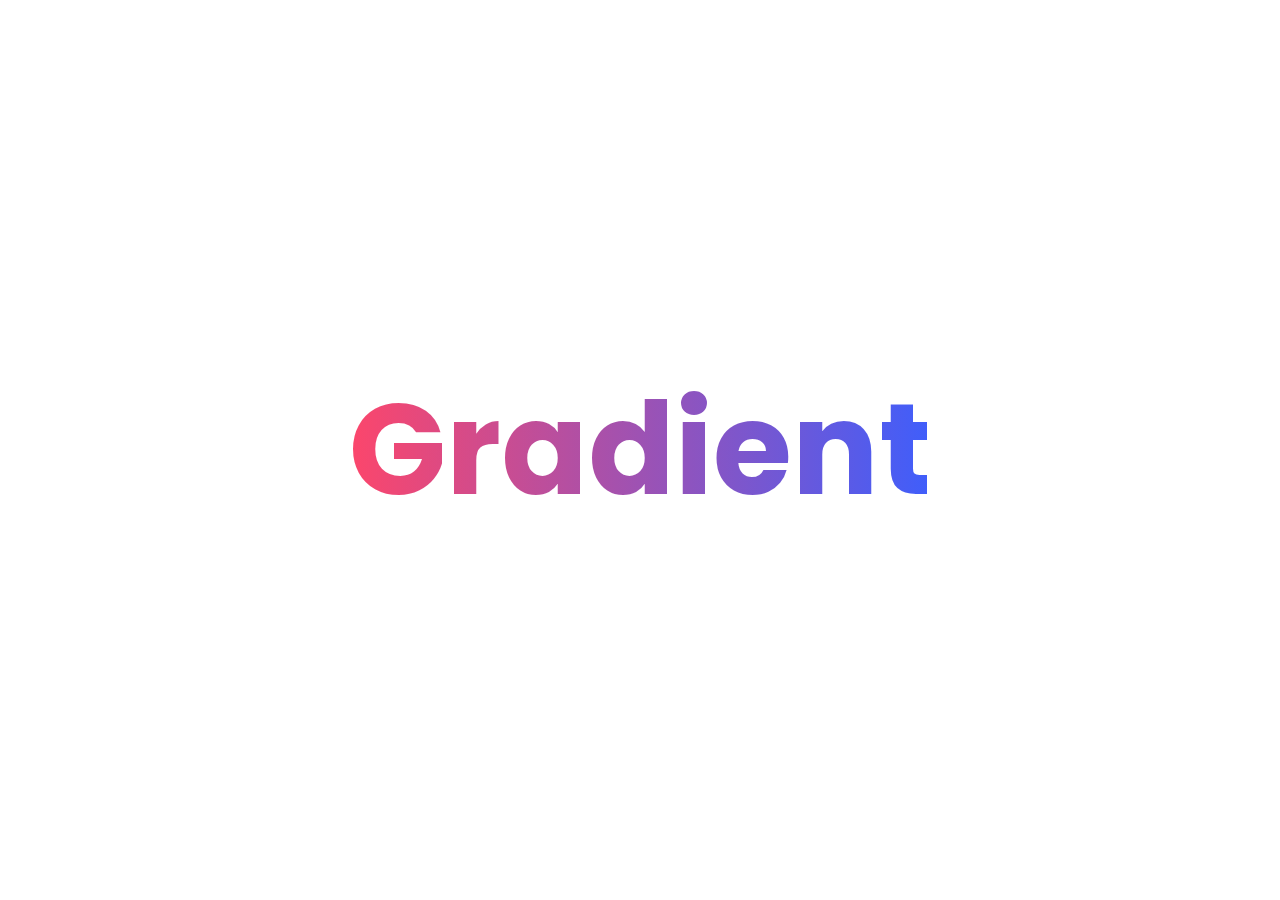
<file: Gradient Text/index.html>
<!DOCTYPE html>
<html lang="en">
<head>
    <meta charset="UTF-8">
    <meta name="viewport" content="width=device-width, initial-scale=1.0">
    <title>Gradient Text</title>
    <link rel="stylesheet" href="styles.css">
</head>
<body>
    <span>Gradient</span>
</body>
</html>
</file>
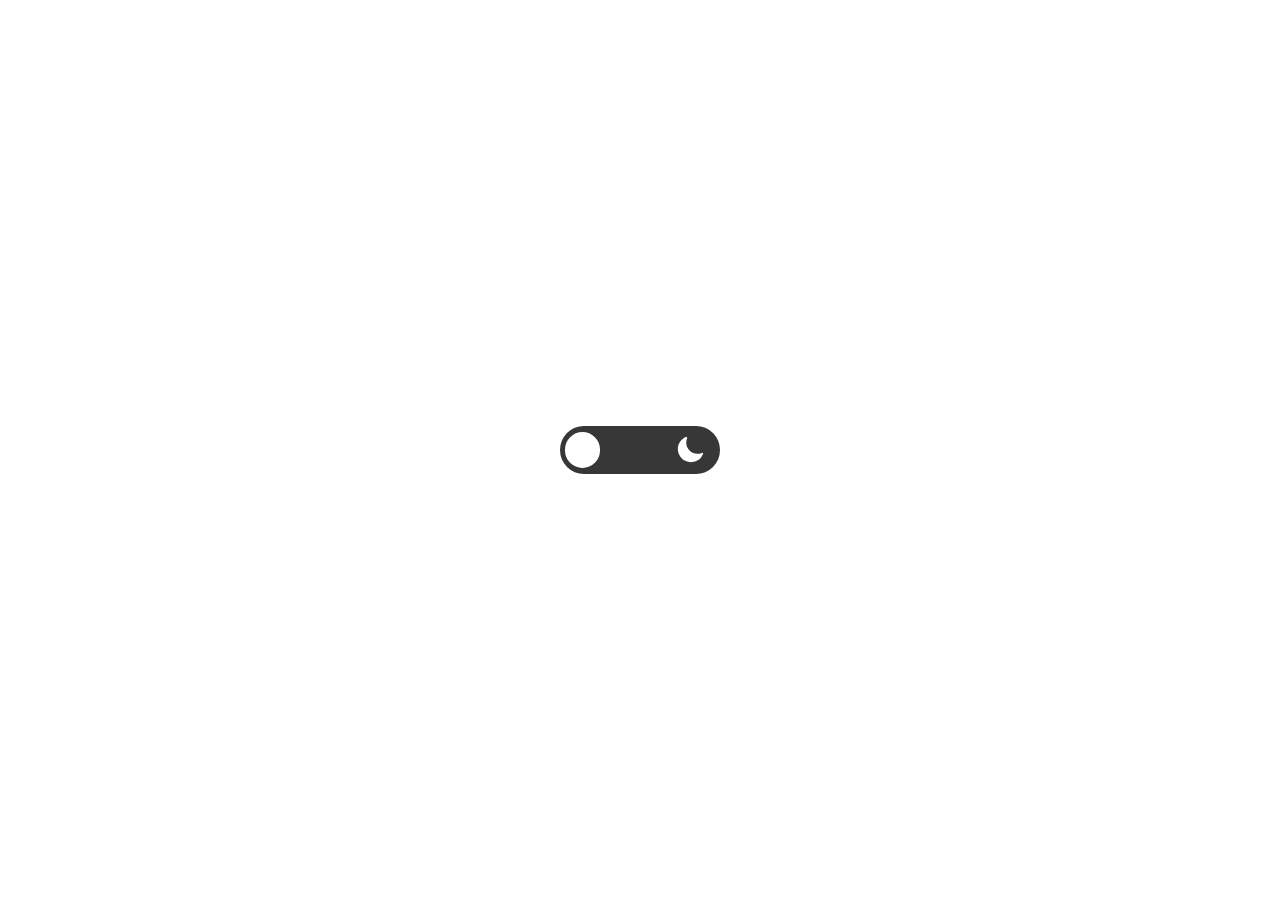
<file: Toggle Button Animation/index.html>
<!DOCTYPE html>
<html lang="en">
<head>
    <meta charset="UTF-8">
    <meta name="viewport" content="width=device-width, initial-scale=1.0">
    <title>Document</title>
    <link rel="stylesheet" href="styles.css">
</head>
<body> 
    <input type="checkbox" id="check">
    <label for="check">
        <span class="circle">
            <svg xmlns="http://www.w3.org/2000/svg" viewBox="0 0 24 24" fill="currentColor" class="sun">
                <path d="M12 2.25a.75.75 0 0 1 .75.75v2.25a.75.75 0 0 1-1.5 0V3a.75.75 0 0 1 .75-.75ZM7.5 12a4.5 4.5 0 1 1 9 0 4.5 4.5 0 0 1-9 0ZM18.894 6.166a.75.75 0 0 0-1.06-1.06l-1.591 1.59a.75.75 0 1 0 1.06 1.061l1.591-1.59ZM21.75 12a.75.75 0 0 1-.75.75h-2.25a.75.75 0 0 1 0-1.5H21a.75.75 0 0 1 .75.75ZM17.834 18.894a.75.75 0 0 0 1.06-1.06l-1.59-1.591a.75.75 0 1 0-1.061 1.06l1.59 1.591ZM12 18a.75.75 0 0 1 .75.75V21a.75.75 0 0 1-1.5 0v-2.25A.75.75 0 0 1 12 18ZM7.758 17.303a.75.75 0 0 0-1.061-1.06l-1.591 1.59a.75.75 0 0 0 1.06 1.061l1.591-1.59ZM6 12a.75.75 0 0 1-.75.75H3a.75.75 0 0 1 0-1.5h2.25A.75.75 0 0 1 6 12ZM6.697 7.757a.75.75 0 0 0 1.06-1.06l-1.59-1.591a.75.75 0 0 0-1.061 1.06l1.59 1.591Z" />
              </svg>
              <svg xmlns="http://www.w3.org/2000/svg" viewBox="0 0 24 24" fill="currentColor" class="moon">
                <path fill-rule="evenodd" d="M9.528 1.718a.75.75 0 0 1 .162.819A8.97 8.97 0 0 0 9 6a9 9 0 0 0 9 9 8.97 8.97 0 0 0 3.463-.69.75.75 0 0 1 .981.98 10.503 10.503 0 0 1-9.694 6.46c-5.799 0-10.5-4.7-10.5-10.5 0-4.368 2.667-8.112 6.46-9.694a.75.75 0 0 1 .818.162Z" clip-rule="evenodd" />
              </svg>
              
        </span>
    </label>
</body>
</html>
</file>
<file: Gradient Text/styles.css>
@import url('https://fonts.googleapis.com/css2?family=Poppins:ital,wght@0,100;0,200;0,300;0,400;0,500;0,600;0,700;0,800;0,900;1,100;1,200;1,300;1,400;1,500;1,600;1,700;1,800;1,900&display=swap'); /*Ignore this Just a Font*/
*{
    margin: 0;
    padding: 0;
    box-sizing: border-box;
    font-weight: bold;
    font-family: 'Poppins'; 
}
body{
    width: 100%;
    height: 100vh;
    display: flex;
    justify-content: center;
    align-items: center;
}
span{
    font-size: 8rem;
    background: linear-gradient(to left,rgba(63,94,251,1) 0%,rgba(252,70,107,1) 100%);
    background-clip: text;
    -webkit-text-fill-color: transparent;
}
</file>
<file: Toggle Button Animation/styles.css>
*{
    margin: 0;
    padding: 0;
    box-sizing: border-box;
    transition: .4s;
}
#check{
    display: none;
}
body{
    width: 100%;
    height: 100vh;
    display: flex;
    justify-content: center;
    align-items: center;
}
label{
    display: flex;
    align-items: center;
    /* border: 1px solid black; */
    width: 10rem;
    height: 3rem;
    background-color: #373737;
    border-radius: 30px;
    position: absolute;
    padding: 0.3rem;
}
svg{
    width: 30px;
    position: absolute;
}

.circle
{
    width: 2.2rem;
    height: 2.2rem;
    border: solid white;
    border-radius: 30px;
    background-color: white;
    display: flex;
    align-items: center;
}
.sun{
    left: 7px;
    opacity: 0;
    color: white;
}
.moon{
    color: white;

    left: 115px;
}
#check:checked + label {
    background-color: #fbbc01;
}
#check:checked + label .circle{
    transform: translate(115px);
}
#check:checked + label .circle .sun{
    left: -111px;
    opacity: 1;
}
#check:checked + label .circle .moon{
    left: 3px;
    opacity: 0;
}
</file>
